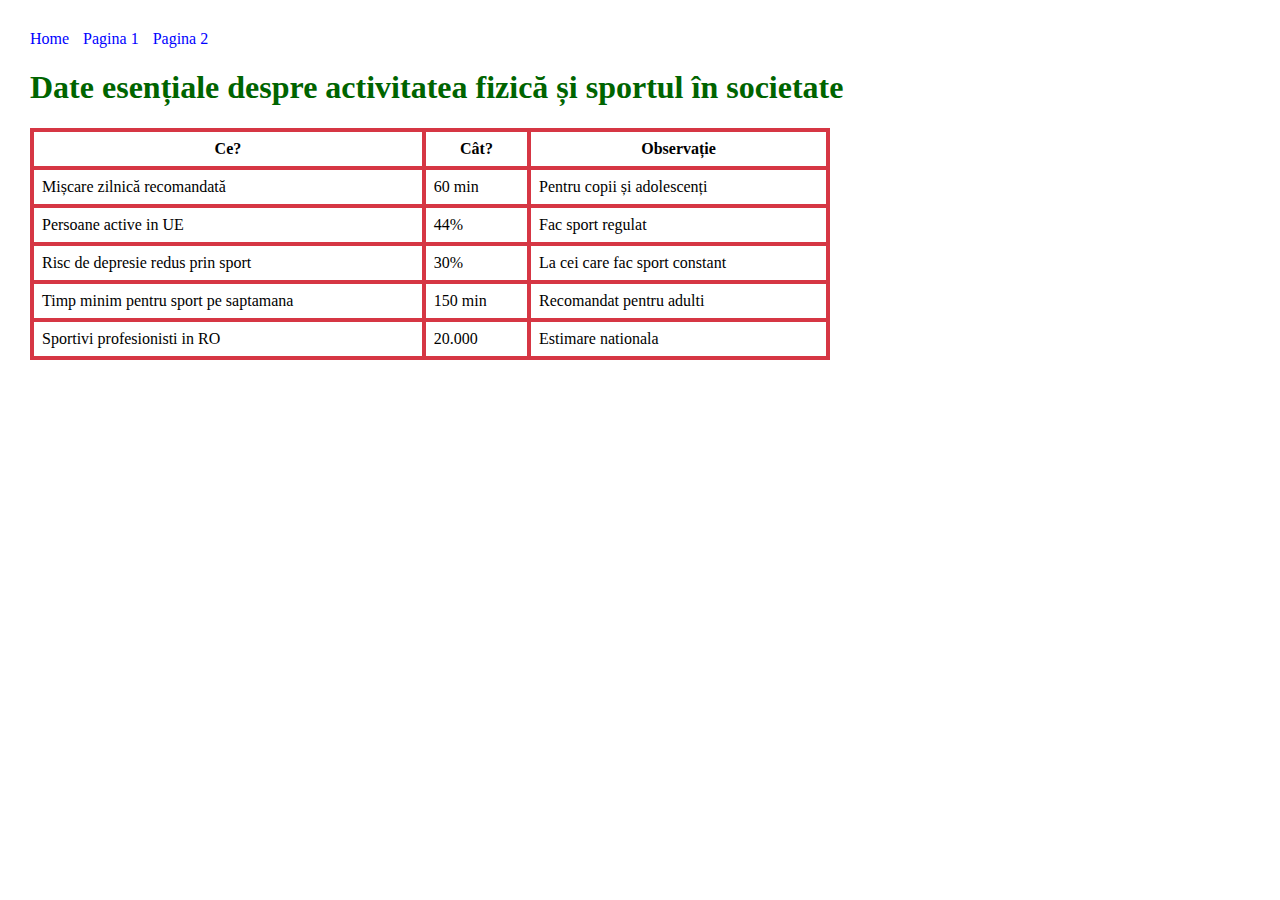
<file: pagina2.html>
<!DOCTYPE html>
<html lang="ro">
<head>
    <meta charset="UTF-8">
    <meta name="viewport" content="width=device-width, initial-scale=1.0">
    <title>Date esențiale despre activitatea fizică</title>
    <link rel="stylesheet" href="css/style.css">
    <link rel="stylesheet" href="css/pages.css">
</head>
<body>
    <nav>
        <a href="index.html">Home</a>
        <a href="pagina1.html">Pagina 1</a>
        <a href="pagina2.html">Pagina 2</a>
    </nav>
    <h1>Date esențiale despre activitatea fizică și sportul în societate</h1>
    <table>
        <thead>
            <tr>
                <th>Ce?</th>
                <th>Cât?</th>
                <th>Observație</th>
            </tr>
        </thead>
        <tbody>
            <tr>
                <td>Mișcare zilnică recomandată</td>
                <td>60 min</td>
                <td>Pentru copii și adolescenți</td>
            </tr>
            <tr> 
                <td>Persoane active in UE</td>
                <td>44%</td>
                <td>Fac sport regulat</td>
            </tr>
            <tr>
                <td>Risc de depresie redus prin sport</td>
                <td>30%</td>
                <td>La cei care fac sport constant</td>
                
            </tr>
            <tr>
                <td> Timp minim pentru sport pe saptamana</td>
                <td>150 min</td>
                <td>Recomandat pentru adulti</td>
            
            </tr>
            <tr>
                <td>Sportivi profesionisti in RO</td>
                <td>20.000</td>
                <td>Estimare nationala</td>
            </tr>
        </tbody>
    </table>
    <iframe src="https://www.google.com/maps/embed?pb=!1m18!1m12!1m3!1d2671.9241545696223!2d27.5516137042736!3d47.9571907111557!2m3!1f0!2f0!3f0!3m2!1i1024!2i768!4f13.1!3m3!1m2!1s0x40ccaabcd18b8e45%3A0x548c0e4f1c42bfb3!2zU3RhZGlvbnVsIE9yxIPFn8SDbmVzYywgTUQtNTYwMCwgUsOuxZ9jYW5pLCBNb2xkb3Zh!5e0!3m2!1sen!2s!4v1746627457181!5m2!1sen!2s" width="400" height="300" style="border:0;" allowfullscreen="" loading="lazy" referrerpolicy="no-referrer-when-downgrade"></iframe>
</body>
</html>
</file>
<file: css/style.css>
body {
    font-family: 'Times New Roman', Times, serif;
    margin: 30px;
    background-image: url('https://thumbs.dreamstime.com/b/balle-de-tennis-jaune-et-raquette-sur-fond-bleu-court-dur-soir%C3%A9e-composition-sportive-vacances-avec-espace-copie-sport-mode-vie-216718406.jpg'); 
    background-size: cover; 
    background-repeat: no-repeat; 
    background-attachment: fixed; 
}
video{
    width: 500px;
}
 
nav a {
    margin-right: 10px;
    text-decoration: none;
    color: blue;
}

nav a:hover {
    text-decoration: underline;
}
</file>
<file: css/pages.css>
h1 {
    color: darkgreen;
   
}


table {
    border-collapse: collapse;
    width: 800px;
}

th, td {
    border: 4px solid #d63644;
    padding: 8px;
}
</file>
